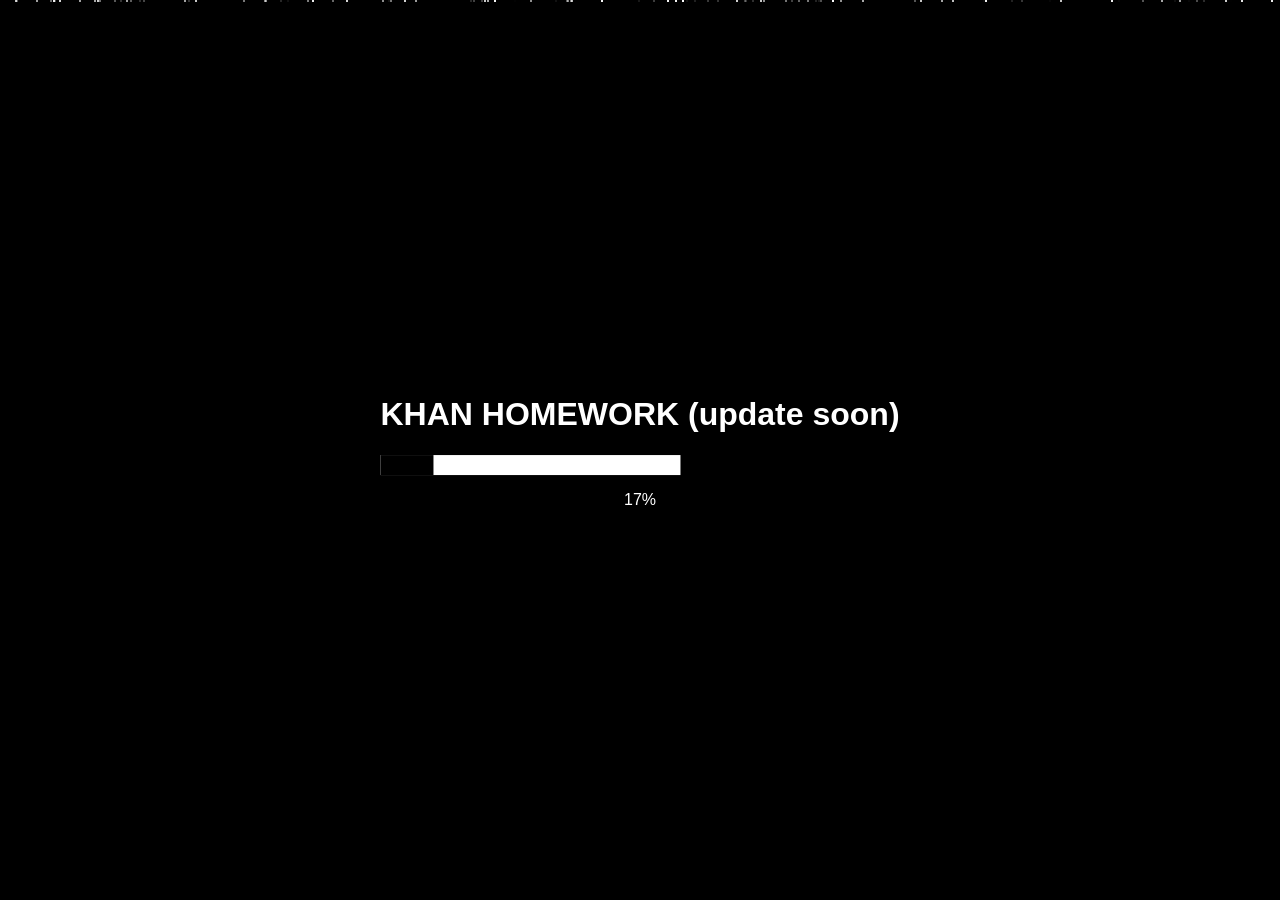
<file: index.html>
<!DOCTYPE html>
<html>
<head>
  <title>KHAN HOMEWORK</title>
  <style>
    body {
      margin: 0;
      background: black;
      color: white;
      font-family: Arial;
      overflow: hidden;
    }

    /* ⭐ Stars background */
    .stars {
      position: fixed;
      width: 100%;
      height: 100%;
      background: transparent;
      overflow: hidden;
      z-index: -1;
    }

    .star {
      position: absolute;
      width: 2px;
      height: 2px;
      background: white;
      animation: float 10s linear infinite;
    }

    @keyframes float {
      from { transform: translateY(100vh); opacity: 1; }
      to { transform: translateY(-10vh); opacity: 0; }
    }

    .center {
      position: absolute;
      top: 50%;
      left: 50%;
      transform: translate(-50%, -50%);
      text-align: center;
    }

    .hidden { display: none; }

    /* ⚡ Flash text */
    .flash {
      animation: flash 1s infinite alternate;
    }

    @keyframes flash {
      from { opacity: 0.5; }
      to { opacity: 1; }
    }

    /* 📊 Loading bar */
    .bar-container {
      width: 300px;
      height: 20px;
      background: white;
      margin-top: 20px;
    }

    .bar {
      height: 100%;
      width: 0%;
      background: black;
      transition: width 0.2s;
    }

    input {
      padding: 10px;
      margin-top: 15px;
      background: black;
      color: white;
      border: 1px solid white;
      text-align: center;
    }

    button {
      padding: 10px 20px;
      margin-top: 10px;
      background: white;
      color: black;
      border: none;
      cursor: pointer;
    }

    .fake {
      margin-top: 15px;
      font-size: 14px;
      color: gray;
      cursor: pointer;
      text-decoration: underline;
    }
  </style>
</head>
<body>

<div class="stars" id="stars"></div>

<!-- 🔄 LOADING -->
<div id="loading" class="center">
  <h1 class="flash">KHAN HOMEWORK (update soon)</h1>
  <div class="bar-container">
    <div id="bar" class="bar"></div>
  </div>
  <p id="percent">0%</p>
</div>

<!-- 🔑 KEY -->
<div id="key" class="center hidden">
  <h1 class="flash">Enter Key</h1>
  <input id="k" type="password" placeholder="••••••••">
  <br>
  <button onclick="checkKey()">Unlock</button>

  <!-- 🎭 Fake key -->
  <div class="fake" onclick="fakeKey()">FREE KEY</div>
</div>

<script>
/* ⭐ Generate stars */
for (let i = 0; i < 100; i++) {
  let star = document.createElement("div");
  star.className = "star";
  star.style.left = Math.random() * 100 + "vw";
  star.style.animationDuration = (5 + Math.random() * 10) + "s";
  star.style.opacity = Math.random();
  document.getElementById("stars").appendChild(star);
}

/* 📊 Loading bar */
let progress = 0;
const bar = document.getElementById("bar");
const percent = document.getElementById("percent");

const interval = setInterval(() => {
  progress += Math.random() * 8;

  if (progress >= 100) {
    progress = 100;
    clearInterval(interval);

    document.getElementById("loading").classList.add("hidden");
    document.getElementById("key").classList.remove("hidden");
  }

  bar.style.width = progress + "%";
  percent.innerText = Math.floor(progress) + "%";

}, 200);

/* 🔑 Real key */
function checkKey() {

  const input = document.getElementById("k").value;

  if (input === "deltakhan") {

    localStorage.setItem("access","granted");
    window.location.href = "/home";

  } else if (input === "dino") {

    localStorage.setItem("access","granted");
    window.location.href = "/derek";

  } else if (input === "v3lol") {

    localStorage.setItem("access","granted");
    window.location.href = "/shadow";

  } else if (input === "myX") {

    localStorage.setItem("access","granted");
    window.location.href = "/axis";

  } else if (input === "tung") {

    localStorage.setItem("access","granted");
    window.location.href = "/truffled";

  } else if (input === "cherry") {

    localStorage.setItem("access","granted");
    window.location.href = "/cherry";

  } else {

    window.location.href = "https://www.deltamath.com";

  }
}

/* 🎭 Fake key button */
function fakeKey() {
  if (Math.random() > 0.5) {
    window.location.href = "https://www.khanacademy.org";
  } else {
    window.location.href = "https://www.deltamath.com";
  }
}
</script>

</body>
</html>
</file>
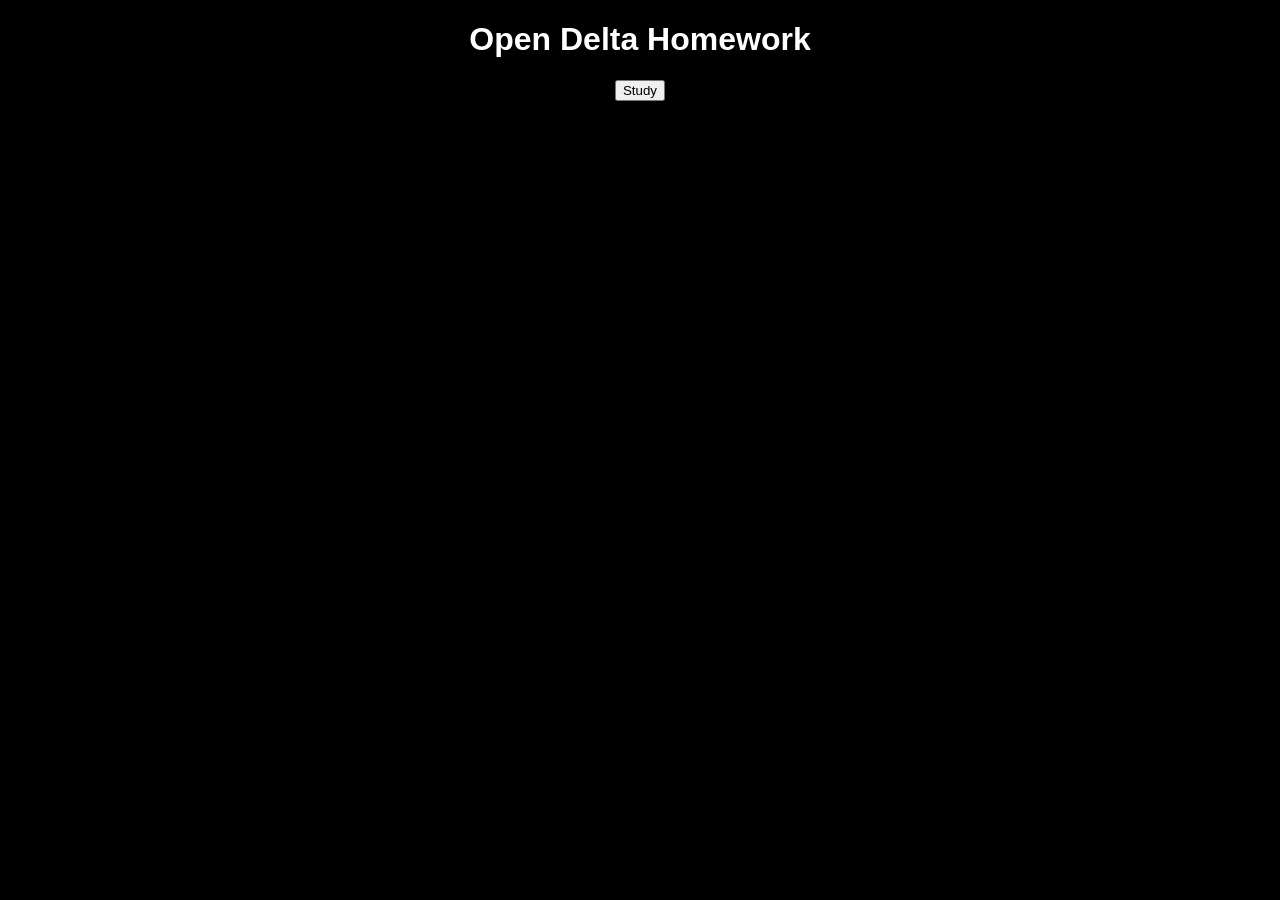
<file: truffled/index.html>
<!DOCTYPE html>
<html>
<head>
    <title>DeltaMath</title>
</head>
<body style="background:black; color:white; text-align:center; font-family:sans-serif;">
    <h1>Open Delta Homework</h1>
    <button onclick="openSite()">Study</button>

    <script>
        function openSite() {
            // Open a blank tab
            let newTab = window.open("about:blank", "_blank");

            // Write a full page into it
            newTab.document.write(`
                <!DOCTYPE html>
                <html>
                <head>
                    <title>Homework For Today</title>
                    <style>
                        body {
                            margin: 0;
                            background: black;
                            overflow: hidden;
                        }
                        iframe {
                            border: none;
                            width: 100vw;
                            height: 100vh;
                        }
                    </style>
                </head>
                <body>
                    <iframe src="https://tryit.claravia.cl/"></iframe>
                </body>
                </html>
            `);

            newTab.document.close();
        }
    </script>
</body>
</html>
</file>
